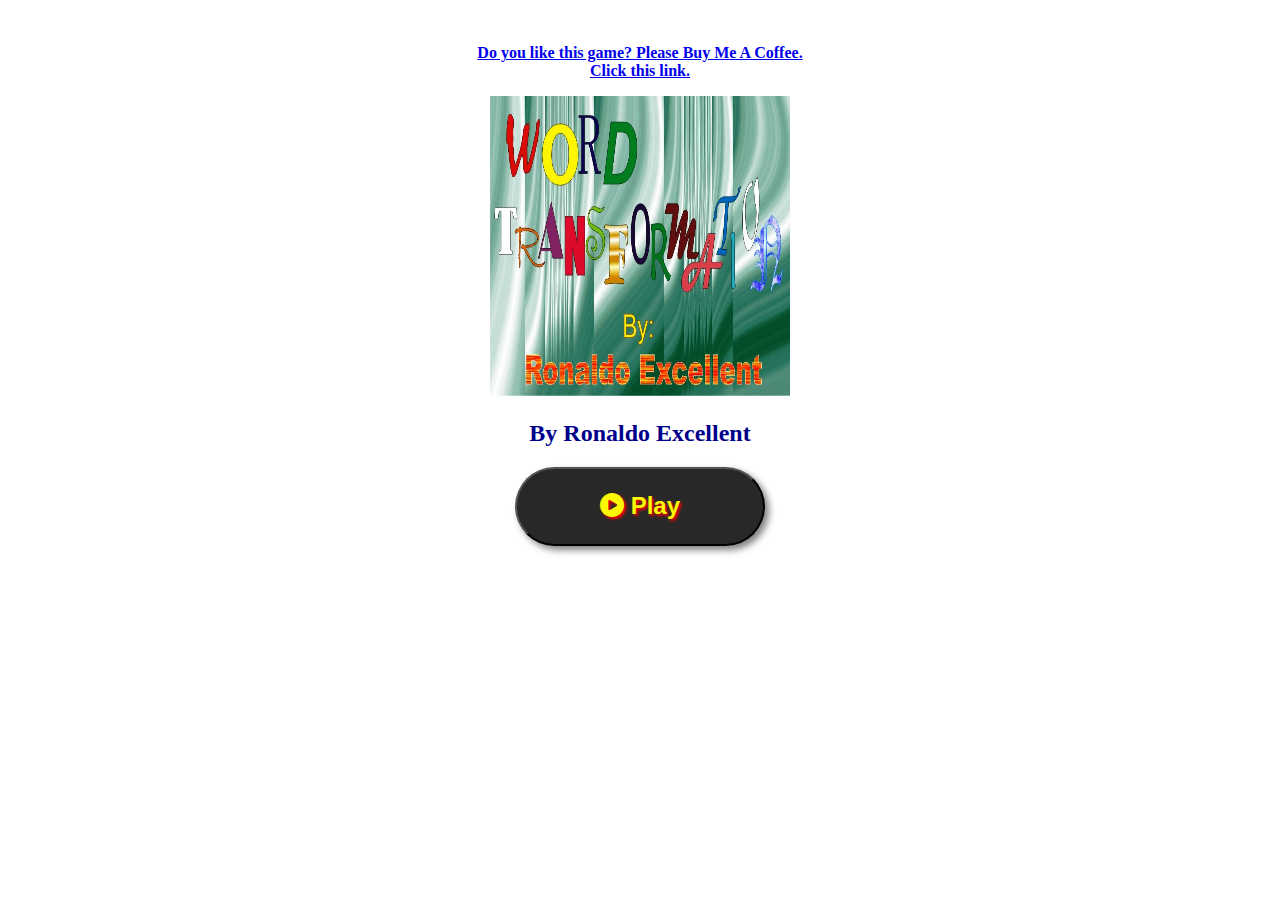
<file: index.html>
<!DOCTYPE html>
<html>
    <head>
        <meta charset="UTF-8" />
        <meta name="viewport" content="width=device-width, initial-scale=1.0" />
        <meta name="description" content="Word transformation game written by Ronaldo Excellent. Developed on Wednesday 3oth March, 2022" />
        <meta name="copyright" content="Copyright 2020" />
        <title>
            Word Transformation Game By Ronaldo Excellent
        </title>
	<link rel="stylesheet" href="https://cdnjs.cloudflare.com/ajax/libs/font-awesome/6.0.0/css/all.min.css" />
	<style>
		@import url("assets/index.css");
	</style>

        <script>
		 alert("Javascript Support Confirmed!");

            alert("Your screen size is " + screen.width + " x " + screen.height + ". Therefore, this app will be optimized to your device resolution.");
            
                function redirect () {
                    if (screen.width > 1000 && screen.height > 500) {
                    window.open('main/index.html', '_blank', 'resizable=no, copyhistory=0, menubar=no, status=no, scrollbars=no, location=no, directories=no, toolbar=yes, width=700, height=700, left=162');
                    }

                    else {
                        window.open('main/index.html', '_blank', 'resizable=no, copyhistory=0, menubar=no, status=no, scrollbars=no, location=no, directories=no, toolbar=yes, height=' + screen.height + ', width=' + screen.width);
                    }
                }
        </script>
    </head>

    <body>
        <noscript>Please enable Javascript for this app to function.</noscript> <br> 
<br>
        <div>
            <center>
		    <a href="https://buymeacoffee.com/ronaldoexcel"><b>Do you like this game? Please Buy Me A Coffee. <br> Click this link.</b></a> <br>
                <figure>
                    <img src="media/images/bg_startup.jpg" width="300" height="300" /> 
                <figcaption> 
                    <h2 style="color:darkblue; text-shadow:1px 1px 2px white">By Ronaldo Excellent</h2>  
            
                    <button class="mainmenu_btns" style="border-radius:50px; cursor:pointer; padding: 2%; width: ; box-shadow:4px 4px 7px grey; text-shadow:2px 2px 3px red; font-size:x-large; font-weight:bolder" onclick="redirect(); localStorage.clear()"> <li class="fa fa-play-circle"></li> Play </button>
                    </figcaption> 
                </figure>
            </center>

        </div>

    </body>
</html>
</file>
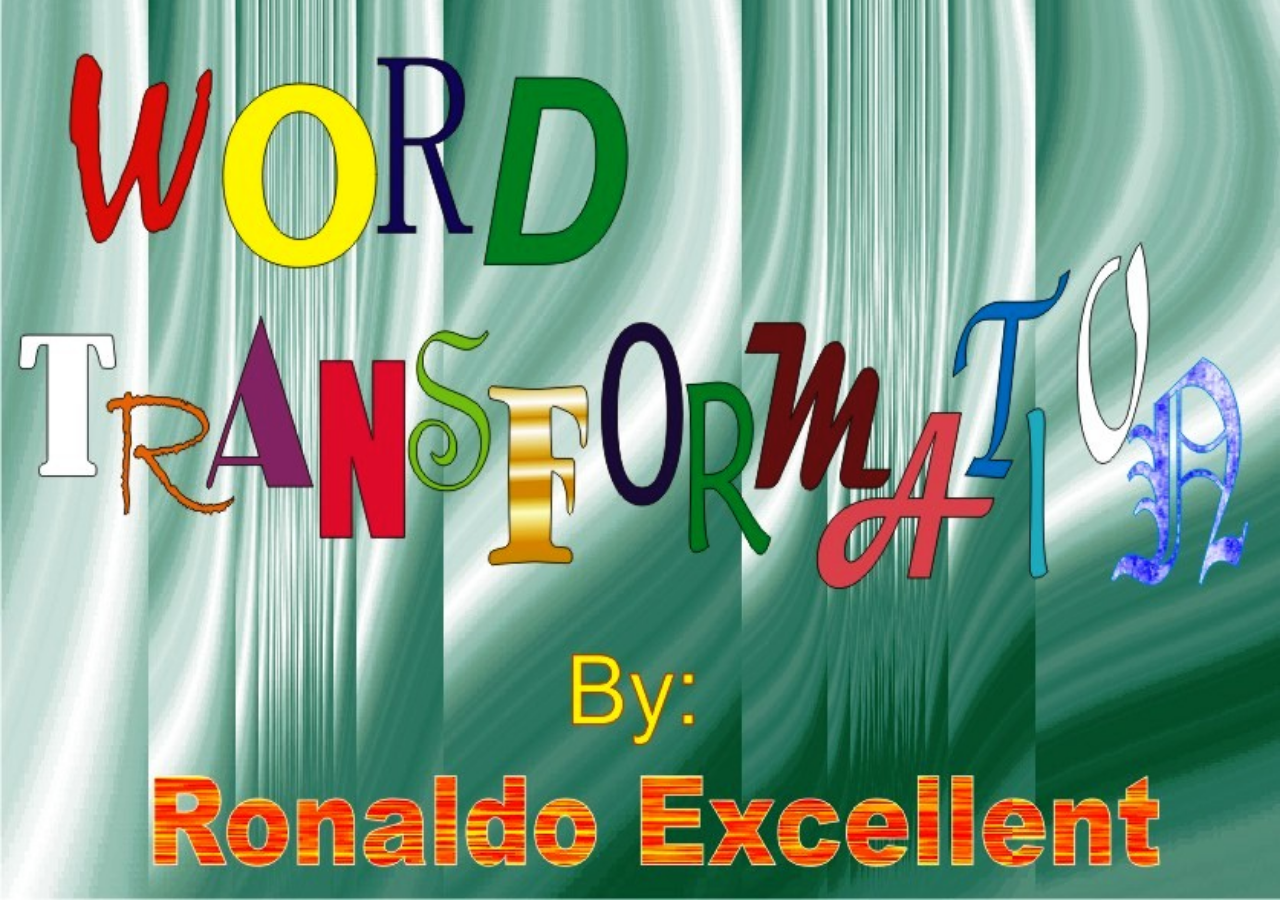
<file: main/index.html>
<!DOCTYPE html>
<html lang="en" oncontextmenu="return false">
<head>
    <meta charset="UTF-8" />
    <meta name="viewport" content="width=device-width, initial-scale=1.0" />
	<meta http-equiv="X-UA-Compatible" content="IE=edge" />
    <meta name="author" content="Ronaldo Excellent" />
    <meta name="description" content="Word transformation game written/designed/developed by Ronaldo Excellent, Developed on Wednesday 3oth March, 2022." />
    <meta name="copyright" content="2022" />
    <title>Word Transformation By Ronaldo Excellent</title>
<link rel="stylesheet" href="https://cdnjs.cloudflare.com/ajax/libs/font-awesome/6.2.1/css/all.min.css">
<link rel="stylesheet" href="../assets/index.css" />
</head>
<body onload="intro(); loop();" id="mainBg" style="overflow:hidden">

    <img src="../media/images/bg_startup.jpg" id="intro_pic" style="transition: 1.3s; z-index:70; transform:scale(0); position:fixed; width: 100%; height:100%; left: 0; top: 0;" />
           
        <section id="loader">
            <div class="t"></div><div class="t"></div><div class="t"></div><div class="t"></div><div class="t"></div><div class="t"></div><div class="t"></div><div class="t"></div><div class="t"></div><div class="t"></div><div class="t"></div><div class="t"></div><div class="t"></div><div class="t"></div><div class="t"></div><div class="t"></div><div class="t"></div><div class="t"></div><div class="t"></div><div class="t"></div><div class="t"></div><div class="t"></div><div class="t"></div><div class="t"></div><div class="t"></div><div class="t"></div><div class="t"></div><div class="t"></div><div class="t"></div><div class="t"></div><div class="t"></div><div class="t"></div><div class="t"></div><div class="t"></div><div class="t"></div><div class="t"></div><div class="t"></div><div class="t"></div><div class="t"></div><div class="t"></div><div class="t"></div><div class="t"></div><div class="t"></div><div class="t"></div><div class="t"></div><div class="t"></div><div class="t"></div><div class="t"></div><div class="t"></div><div class="t"></div><div class="t"></div><div class="t"></div><div class="t"></div><div class="t"></div><div class="t"></div><div class="t"></div><div class="t"></div><div class="t"></div><div class="t"></div><div class="t"></div><div class="t"></div><div class="t"></div><div class="t"></div><div class="t"></div><div class="t"></div><div class="t"></div><div class="t"></div><div class="t"></div><div class="t"></div><div class="t"></div><div class="t"></div><div class="t"></div><div class="t"></div><div class="t"></div><div class="t"></div><div class="t"></div><div class="t"></div><div class="t"></div><div class="t"></div><div class="t"></div><div class="t"></div><div class="t"></div><div class="t"></div><div class="t"></div><div class="t"></div><div class="t"></div><div class="t"></div><div class="t"></div><div class="t"></div><div class="t"></div><div class="t"></div><div class="t"></div><div class="t"></div><div class="t"></div><div class="t"></div><div class="t"></div><div class="t"></div><div class="t"></div><div class="t"></div><div class="t"></div><div class="t"></div><div class="t"></div><div class="t"></div><div class="t"></div><div class="t"></div><div class="t"></div><div class="t"></div><div class="t"></div><div class="t"></div><div class="t"></div><div class="t"></div><div class="t"></div><div class="t"></div><div class="t"></div><div class="t"></div><div class="t"></div><div class="t"></div><div class="t"></div><div class="t"></div><div class="t"></div>
        </section>

        <section id="preview"></section>

        <article id="mode" class="groups"><center />
            <button class="mainmenu_btns" onclick="load(); eMode(); document.getElementById('mainmenu').style.display='none'" style="background:orange; color:white;"><i class="fa fa-star" style="float:left"></i> Easy <i class="fa fa-star" style="float:right"></i></button><br><br>
            <button class="mainmenu_btns" onclick="load(); nMode(); document.getElementById('mainmenu').style.display='none'" style="background:orangered; color:white"><i class="fa fa-star" style="float:left"></i> Normal <i class="fa fa-star" style="float:right"></i></button><br><br>
            <button class="mainmenu_btns" onclick="load(); hMode(); document.getElementById('mainmenu').style.display='none'" style="background:red; color:white"><i class="fa fa-star" style="float:left"></i> Hard <i class="fa fa-star" style="float:right"></i></button>

            <br> <br> <br>
            <button onclick="back_on();" class="mainmenu_btns" style="background: green; color:white"> <i class="fa fa-arrow-left"></i> Back</button>
            <br><a class="bmac" href="https://buymeacoffee.com/ronaldoexcel"><b>Do you like this game? Please Buy Me A Coffee. <br> Click this link.</b></a>
</article>

       
            <article id="scores" style="box-sizing: border-box; font-weight: bolder; font-size: larger; text-align: center; display:block; border: 3px solid rgba(250, 14, 14, 0.616); color: black; background-color: lightgrey; width:100%; height:100%;">

                <input type="search" id="SS" onkeyup="if (event.keyCode == 13) {document.getElementById('toggle_score').click()}" style="font-family:FontAwesome; width:350px;" class="fa fa-search" placeholder="&#xf002; enter your name" />
                
                <button id="toggle_score" style="background:linear-gradient(red, darkred); padding: 2%; color:white; font-weight:bold; font-size:larger" onclick="if (document.getElementById('SS').value == '') { alert('This box must not be empty!'); } else {document.getElementById('show_score').innerHTML = '<article id=' + 'score' + '><table width=' + '100%' + 'border='+ '3' + 'style=' + 'padding: 3%' + '> <h3>Your Result:</h3> <thead> <tr> <th>Name:</th> <th>Score:</th> <th>Mode:</th> <th>Rating:</th> </tr> </thead> <tbody> <tr>' + localStorage.getItem(document.getElementById('SS').value) + '</tr> </tbody> </table></article>'}"> <i class="fa fa-search" aria-hidden="true"></i> </button>

                    <br>
                    
                <section id="show_score">
                </section>

                <button onclick="back_on();" class="mainmenu_btns" style="background: green; color:white"> <i class="fa fa-arrow-left"></i> Back</button>
		<br><a class="bmac" href="https://buymeacoffee.com/ronaldoexcel"><b>Do you like this game? Please Buy Me A Coffee. <br> Click this link.</b></a>
            </article>

            <article id="help" class="groups">
                <article style="word-spacing: 5px; font-weight: bolder; font-size: larger; text-align: center; padding: 3%; display:block; border: 3px solid rgba(250, 14, 14, 0.616); color: black; height: 100%; position: relative; background-color: lightgrey;">
                    <wbr>
                     <p align="justify">
                        Welcome to Spelling Bee Game by Ronaldo Excellent. To start, click start game and select the mode of your choice (easy, normal and hard). 
                    </p>
                    
                    <p align="justify">
                        Each mode contains words that have been scattered and needs rearrangements. Rearranging them gives you a point for each.
                    </p>
                    
                                    <p align="justify">
                        For any more questions, please contact me. <STRONG>GOOD LUCK! <BR> AND PLEASE, TRY HARD NOT TO GET 0 OUT OF 50.... LOL</STRONG>
                    </p>
    
                    <br><br>
                    <button onclick="back_on();" class="mainmenu_btns" style="background: green; color:white"> <i class="fa fa-arrow-left"></i> Back</button>
               <br><a class="bmac" href="https://buymeacoffee.com/ronaldoexcel">Do you like this game? Please Buy Me A Coffee. <br> Click this link.</a>
 </article>
                </article>

            <article id="credit" class="groups">
            <article style="text-shadow:1px 1px 0px white; font-weight: bold; font-size: large; text-align: center; padding: 3%; display:block; border: 3px solid rgba(250, 14, 14, 0.616); color: black; height: 100%; position: relative; background-color: aqua;">
                <wbr>
                <h2>Produced / Coded / Designed / Written / Programmed / Developed By</h2>
                <br>
                <figure>
                    <img style="box-shadow:5px 5px 3px grey" src="../media/images/me.jpg" width="220" height="250" />
                    <figcaption> <h3 align="center"> Ronaldo Excellent </h3> </figcaption>
                </figure>
            
                <p align="justify">
                    A computer professional who specialises in Desktop Publishing (Word Processing, Data Procesing, Presentation, Graphics Design, Image Editing etc), Data Publishing, Freelance Web & Blog (Design & Publishing) & Frontend Programming.
                </p>
            
                <p align="justify">
                    He also has some interests and skills in sports, PC & Mobile Gaming, & Science.
                </p>

                <br><br>
                <button onclick="back_on();" class="mainmenu_btns" style="background: green; color:white"> <i class="fa fa-arrow-left"></i> Back</button>
            <br><a class="bmac" href="https://buymeacoffee.com/ronaldoexcel"><b>Do you like this game? Please Buy Me A Coffee. <br> Click this link.</b></a>
</article></article>

            <article id="about" class="groups">            
            <article style="word-spacing: 5px; font-weight: bolder; font-size: x-large; text-align: center; padding: 3%; display:grid; border: 3px solid rgba(250, 14, 14, 0.616); color: lightcoral; height: 100%; position: relative; background-color: black; 
            align-items: center; justify-content: center;">
                <wbr>
                 <p align="center">
                    This game was developed by Ronaldo Excellent for memory excercise, to test each participant's mental capacity in the area of word recognition, spelling accuracy & smartness.<br><br>
                    <small>Ronaldo Excellent's <br> Spelling Bee Game App <br><br> &copy; Copyright 2022. </small>
                </p> 
                <center>
                <button onclick="back_on();" class="mainmenu_btns" style="background: green; color:white"> <i class="fa fa-arrow-left"></i> Back</button></center>
            <br><a class="bmac" href="https://buymeacoffee.com/ronaldoexcel"><b>Do you like this game? Please Buy Me A Coffee. <br> Click this link.</b></a>
</article>

            </article>

<section id="questions">
    <article id="question-board">
        <wbr>
<h2 id="phrase"></h2> 
<h4 id="phrase_number"></h4>
<button onclick="result()" id="show_result" style="cursor: pointer; transform:scale(0); transition:0.5s; BORDER-RADIUS: 50PX; background:rgb(116, 1, 30); padding:3%; color:white; font-weight:bold"> Show Full Result <i class="fa fa-caret-down"></i> </button>
<br>

<input type="text" id="wordinput" autocapitalization="none" style="text-transform: lowercase; font-family:FontAwesome" class="fa fa-pen" placeholder="&#xf304;"  onkeyup="if (event.keyCode == 13) {checkbtn()}" style="background: white;
color: black;
font-size: larger;
letter-spacing: 2.5px;
font-family: georgia;
width: 250px;
padding: 4%;
border: 3px solid sandybrown;
box-shadow:3px 3px 7px grey;" placeholder="type here!" /> 
<br><br>
<button id="dbtn" onclick="checkbtn()" style="background:rgb(1, 59, 107); padding:3%; color:white; font-weight:bold"> Check <i class="fa fa-spell-check"></i> </button>
<button id="rbtn" onclick="document.getElementById('wordinput').value='';" style="background:radial-gradient(darkblue, magenta); opacity:0; transition:0.5s; padding:3%; color:white; font-weight:bold"> <i class="fa fa-refresh"></i> Clear </button>
<button style="cursor: pointer; background:purple; padding:3%; color:white; font-weight:bold" id="nbtn" onclick="nxtphrase()"> Next &nbsp <i class="fa fa-arrow-right"></i> </button>
<br><br>
<span id="right" style="display:none"><i class="fa fa-check-circle" style="font-weight: bolder; color: green;"></i> <b>Correct</b> </span>
<span id="wrong" style="display:none"><i class="fa fa-times" style="font-weight: bolder; color: red"></i> <b>Wrong</b> </span>
<h3 id="correction"></h3> 
<br>
<button onclick="pause()" id="pause" style="BORDER-RADIUS: 50PX; background:red; padding:3%; color:white; font-weight:bold"><i class="fa fa-pause"></i> Pause</button>
<br><center /><a class="bmac" href="https://buymeacoffee.com/ronaldoexcel"><b>Do you like this game? Please Buy Me A Coffee. <br> Click this link.</b></a>

<section id="paused">
<h2 align="center" color="lightgrey">Paused</h2>
<center>
<button onclick="resume()" id="resume" style="BORDER-RADIUS: 50PX; width: 200px; background:green; padding:3%; color:white; font-weight:bold"><i class="fa fa-play"></i> Resume </button> <br><br>
<button onclick="main_menu()" id="resume" style="BORDER-RADIUS: 50PX; width: 200px; background:rgb(20, 1, 37); padding:3%; color:white; font-weight:bold"><i class="fa fa-bars"></i> Main Menu</button> <br><br>
<button onclick="window.close()" id="resume" style="BORDER-RADIUS: 50PX; width: 200px; background:red; padding:3%; color:white; font-weight:bold"><i class="fa fa-power-off"></i> Exit </button> 
</center>
</section>
</article>
</section>

<article id="registry">
    <section id="reg" style="text-align:center">
        <h3>Please Enter Your Name:</h3>

        <input type="text" id="registrar" onkeyup="if (event.keyCode == 13) {rg()}" placeholder="your name" required="required" /><br><br>

        <button onclick="rg()" class="mainmenu_btns">Submit</button> <br> <br>
        <button onclick="main_menu()" id="resume" style="BORDER-RADIUS: 50PX; width: 200px; background:rgb(20, 1, 37); padding:3%; color:white; font-weight:bold"><i class="fa fa-bars"></i> Main Menu</button>
        <br> <br> <br>

        <div style="padding: 2%; font-weight: bolder; font-family: cursive; text-align:center; background:lightblue; border:1px solid darkblue;">
        <h3> You can still see your last result using the last score button on the main menu. </h3>
        </div>
	    <br> <a class="bmac" href="https://buymeacoffee.com/ronaldoexcel"><b>Do you like this game? Please Buy Me A Coffee. <br> Click this link.</b></a>

    </section>
</article>

<section id="mainmenu">
    <article id="main"><center />
    <button onclick="goto_mode()" class="mainmenu_btns" style="text-align:left"><i class="fa fa-futbol"></i> <span style="margin-left:20px"> Start Game </span><i class="fa fa-circle" style="float:right"></i></button>
    <br><br>
      <button onclick="goto_scores()" class="mainmenu_btns" style="text-align:left"><i class="fa fa-database"></i><span style="margin-left:20px"> Last Scores </span><i class="fa fa-circle" style="float:right"></i></button> 
    <br><br>
    <button onclick="goto_help()" class="mainmenu_btns" style="text-align:left"><i class="fa fa-puzzle-piece"></i><span style="margin-left:20px"> Help </span><i class="fa fa-circle" style="float:right"></i></button>
    <br><br>
    <button onclick="goto_credit()" class="mainmenu_btns" style="text-align:left"><i class="fa fa-award"></i> <span style="margin-left:20px"> Credit </span><i class="fa fa-circle" style="float:right"></i></button> 
    <br><br>
    <button onclick="goto_about()" class="mainmenu_btns"  style="text-align:left"><i class="fa fa-info-circle"></i> <span style="margin-left:20px"> About </span><i class="fa fa-circle" style="float:right"></i></button> 
    <br><br>
    <button class="mainmenu_btns" style="text-align:left" onclick="window.close();"><i class="fa fa-door-open"></i> <span style="margin-left:20px"> Exit </span><i class="fa fa-circle" style="float:right"></i></button>
    <br><br><a class="bmac" href="https://buymeacoffee.com/ronaldoexcel"><b>Do you like this game? Please Buy Me A Coffee. <br> Click this link.</b></a>
    </article>
</section>

<script src="../assets/index.js"></script>
</body>
</html>
</file>
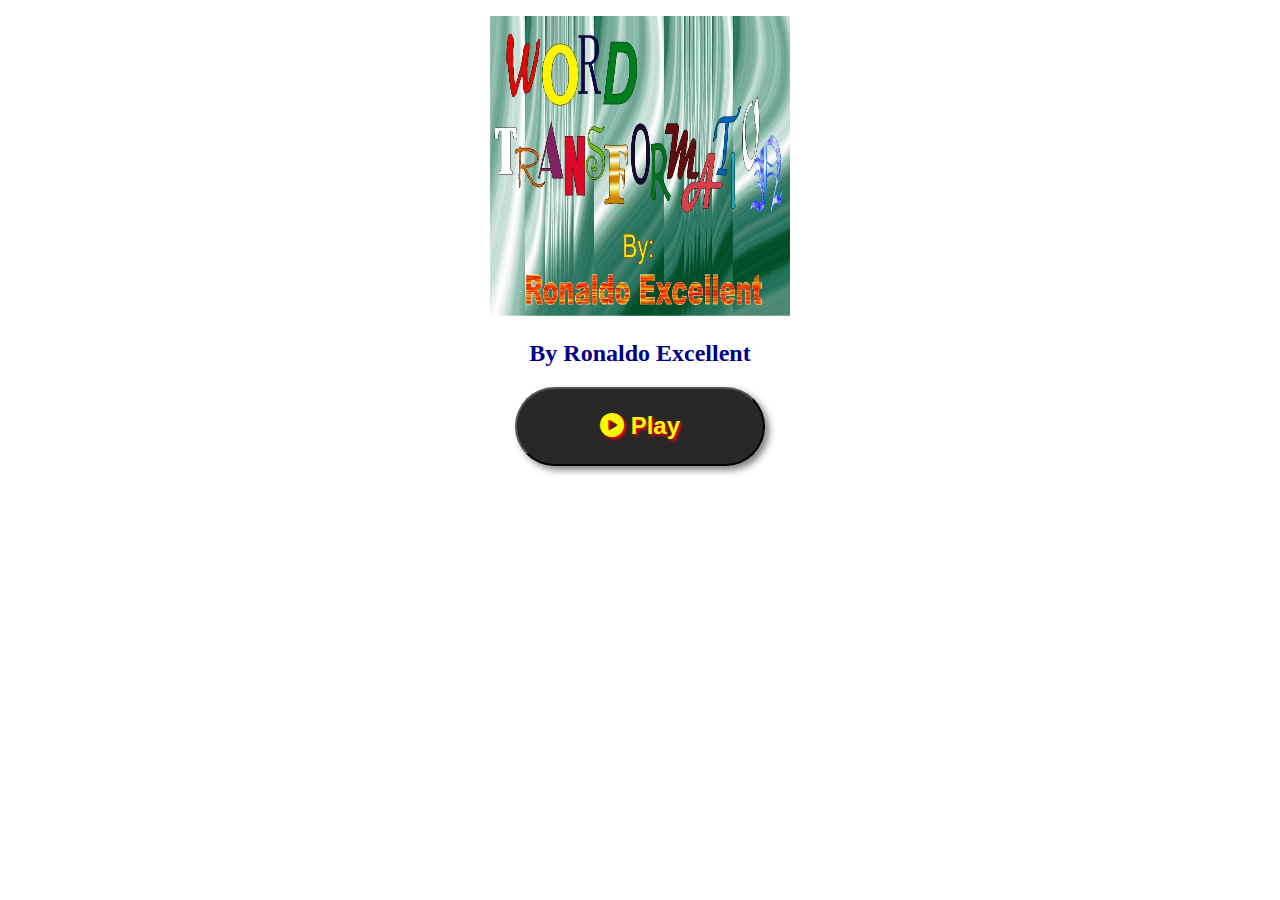
<file: wordtransformationv1.html>
<!DOCTYPE html>
<html>
    <head>
        <meta charset="UTF-8" />
        <meta name="viewport" content="width=device-width, initial-scale=1.0" />
        <meta name="description" content="Word transformation game written by Ronaldo Excellent. Development began on Wednesday 3oth March, 2022, and finished on " />
        <meta name="copyright" content="Copyright 2020" />
        <title>
            Word Transformation Game By Ronaldo Excellent
        </title>
	<link rel="stylesheet" href="https://cdnjs.cloudflare.com/ajax/libs/font-awesome/6.2.1/css/all.min.css" />
	<style>
		@import url("assets/index.css");
	</style>

        <script>
		 alert("Javascript Support Confirmed!");

            alert("Your screen size is " + screen.width + " x " + screen.height + ". Therefore, this app will be optimized to your device resolution.");
            
                function redirect () {
                    if (screen.width > 1000 && screen.height > 500) {
                    window.open('main/index.html', '_blank', 'resizable=no, copyhistory=0, menubar=no, status=no, scrollbars=no, location=no, directories=no, toolbar=yes, width=700, height=700, left=162');
                    }

                    else {
                        window.open('main/index.html', '_blank', 'resizable=no, copyhistory=0, menubar=no, status=no, scrollbars=no, location=no, directories=no, toolbar=yes, height=' + screen.height + ', width=' + screen.width);
                    }
                }
        </script>
    </head>

    <body>
        <noscript>Please enable Javascript for this app to function.</noscript>
        <div>
            <center>
                <figure>
                    <img src="media/images/bg_startup.jpg" width="300" height="300" /> 
                <figcaption> 
                    <h2 style="color:darkblue; text-shadow:1px 1px 2px white">By Ronaldo Excellent</h2>  
            
                    <button class="mainmenu_btns" style="border-radius:50px; cursor:pointer; padding: 2%; width: ; box-shadow:4px 4px 7px grey; text-shadow:2px 2px 3px red; font-size:x-large; font-weight:bolder" onclick="redirect(); localStorage.clear()"> <li class="fa fa-play-circle"></li> Play </button>
                    </figcaption> 
                </figure>
            </center>

        </div>

    </body>
</html>
</file>
<file: assets/index.css>
@charset 'UTF-8';

#loader, #paused {
    background: black; color: green; font-weight: bolder; font-size: x-large;
    height: 100%;
    width: 100%;
    position: fixed;
    display: NONE;
    z-index: 50;
    top: 0;
    left: 0;
    bottom: 0;
    right: 0;
    align-items: center;
	user-select: none;
    justify-content: center;
    overflow: hidden
}

#paused {
    display: grid;
    transform: scale(0);
    transition: 1s;
}

#preview, #registry {
    background: hsl(0, 6%, 90%);
    height: 100%;
    width: 100%;
    position: fixed;
    display: grid;
    z-index: 10;
    overflow-x: hidden;
    align-items: center;
    justify-content: center;
}

#preview {
    top: 0;
    left: 0;
    bottom: 0;
    right: 0;
}

#registry {
    z-index: 50;
    width: 0;
    right: 0;
    top: 0;
    transition: 1s;
    text-transform: uppercase;
}

#mainmenu {
    background: url('../media/images/bg_startup.jpg') center no-repeat;
    background-color: darkslategrey;
    height: 100%;
    width: 0;
    transition: 1.5s;
    position: fixed;
    display: grid;
    z-index: 20;
    overflow-x: hidden;
    top: 0;
    right: 0;
    align-items: center;
    justify-content: center;
    font-size: larger;
    font-weight: bold;
    letter-spacing: 3px;
}

.groups {
    display: none
}

#settings {
    width: 100%;
    background:rgb(41, 40, 40);
    display: none;
    padding: 1%;
    color: white;
    font-weight: bold;
    height: 100%;
}

.mainmenu_btns {
    background: rgb(41, 40, 40);
    color: #fcf805;
    width: 250px;
    padding: 4%;
    cursor: none;
    animation: none;
    opacity: 1;
    box-shadow:3px 3px 7px grey;
}

input[type=text], input[type=search] {
    background: rgb(21, 0, 24);
    color: white;
    font-size: larger;
    letter-spacing: 3px;
    font-family: IMPACT;
    width: 250px;
    padding: 4%;
    box-shadow:3px 3px 7px grey;
    text-transform: uppercase;
}

#on-btn {
    background: green;
}

#on-btn, #off-btn {
    color: orange;
    padding: 3%;
    font-weight: 400;
}

#bgColor, #fontColor {
    background: white;
    color: black;
    font-size: larger;
    letter-spacing: 2.5px;
    font-family: verdana;
    width: 200px;
    padding: 4%;
    box-shadow: none;
}

#registrar {
    text-transform: capitalize;
}

.mainmenu_btns:hover, .mainmenu_btns:focus {
    border-radius:50px;
    animation: btn-effect .7s linear infinite
}

@keyframes btn-effect {
    0% {
        color:rgb(252, 252, 252);
        background: #ffff00;
    }
    100% {
        color:rgb(252, 252, 252);
        background: hsl(120, 99%, 50%);
    }
}

#questions {
    background: slategrey;
    z-index: 35;
    transition: 0.8s;
    display: flex;
    position: fixed;
    height: 100%;
    width: 0;
    z-index: 40;
    overflow-x: hidden;
    overflow-y: scroll;
    top: 0;
    left: 0;
    align-items: center;
    justify-content: center;
}

::-webkit-scrollbar {
    display: block;
    width: 30px;
    border-radius: 20px;
}

::-webkit-scrollbar-track {
    border-radius: 20px;
    background: yellow;
    border: 2px solid red;
}

::-webkit-scrollbar-thumb {
    background: green;
    border: 2px dashed white;
    border-radius: 20px;
}

#question-board {
    transform: scale(0);
    transition: 0.5s;
    word-spacing: 0.4em;
    background: orange;
    color: white;
    padding: 4%;
    width: 50%;
    border-radius: 5%;
    border: 1px inset white;
    box-shadow:5px 5px 3px grey
    }

@media screen and (max-width: 1000px) {
    #question-board {
        width: 98%;
        border-radius: 0;
    }
}

    #phrase {
        transition: 1s;
        font-weight: bolder;
        font-size: 1.87em;
    }
    #phrase_number {
        transition: 3.5s;
    }
    #wordinput {
    display: none;
    transition: 0.5s;
    text-transform: lowercase;
    }
    #wordinput:hover {
    border-bottom: 2px inset blue;
    }
    #wordinput:active, #wordinput:focus {
    border-bottom: 2px dotted blue;
    }
    .fa-check-circle {
        color: green;
    }
    .fa-times {
        color: red;
    }
    #dbtn {
        transform: scale(0);
        transition: 0.3s;
    }
    #nbtn {
    transform: scale(0);
    transition: 0.3s;
    }

    #score {
        background-color: black; 
        color: white;
        display: block; 
        padding: 3%;
    }

    #SS {
        width: 230px;
    }

    .bmac {
        font-weight: bold;
        text-decoration: none;
        color: black;
        background: white;
    }
</file>
